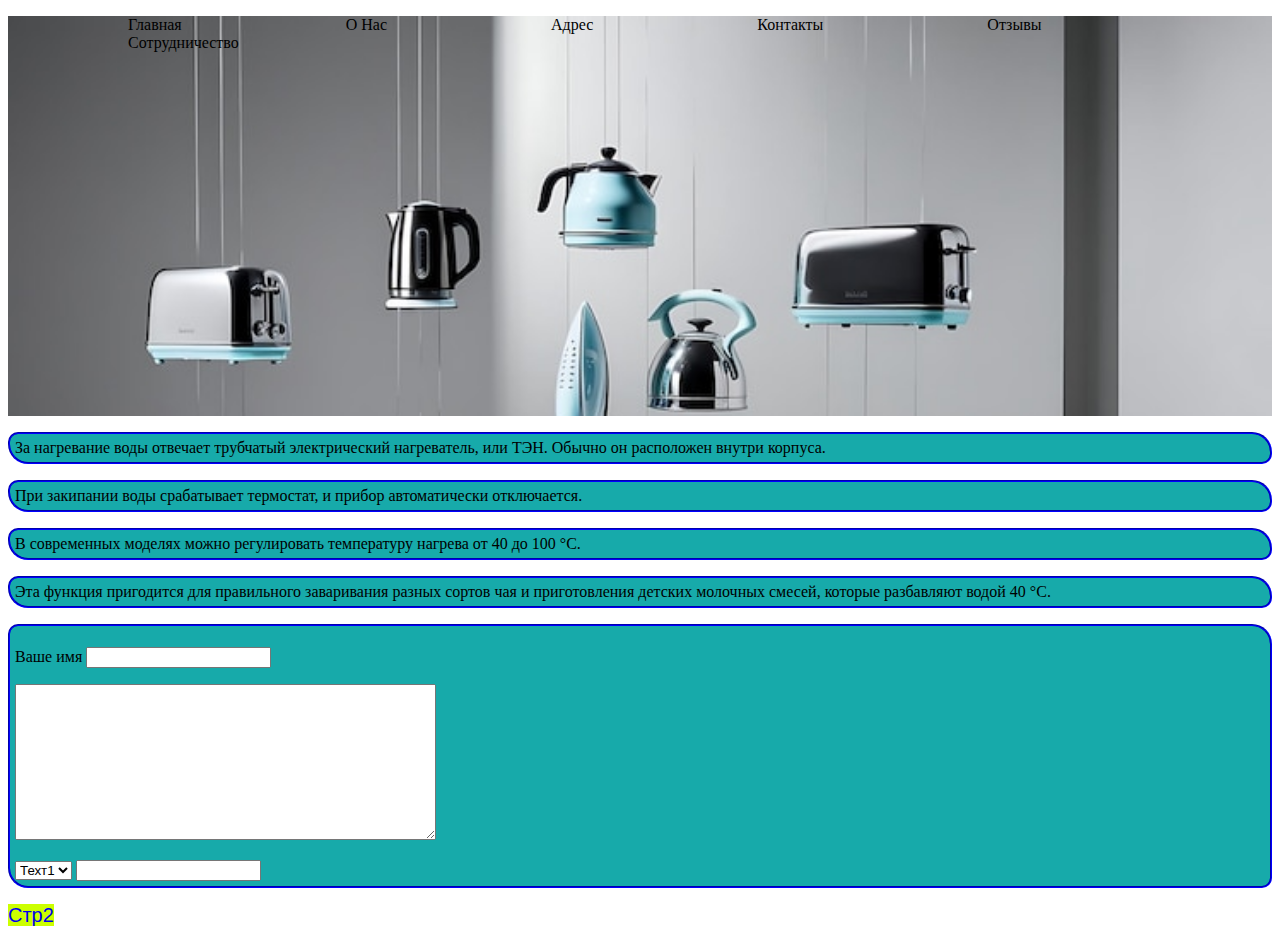
<file: Index2.html>
<!DOCTYPE html>
<html lang="en">
<head>
    <meta charset="UTF-8">
    <meta name="viewport" content="width=device-width, initial-scale=1.0">
    <title>Document</title>
    <link rel="stylesheet" href="css/style.css">
</head>
<body>
    <div class="menu">
    <ul>
    <li>Главная</li>
    <li>О Нас</li>
    <li>Адрес</li>
    <li>Контакты</li>
    <li>Отзывы</li>
    <li>Сотрудничество</li>
</ul>
    </div>
    <p class="ty kl">За нагревание воды отвечает трубчатый электрический нагреватель, или ТЭН. Обычно он расположен внутри корпуса.</p> <p class="kl">При
    закипании воды срабатывает термостат, и прибор автоматически отключается.</p>
    
    <p class="kl" title="Информация про виды чайников">В современных моделях можно регулировать температуру нагрева от 40 до 100 °С.</p>
    
    <p class="kl">Эта функция пригодится для правильного заваривания разных сортов чая и приготовления детских молочных смесей, которые
    разбавляют водой 40 °С.</p>
    <form action="" class="kl">
      <p >  Ваше имя <input type="text" width="20%"></p>
      <p ><textarea cols="50" rows="10"></textarea></p>
      <select><option class="kl" value="">Техт1</option>
      <option class="kl" value="">Техт2</option>
      <option class="kl">Техт3</option></select>
      <input type="password" maxlength="6">
    </form>
<p><a href="index.html">Стр2</a></p>
</body>
</html>
</file>
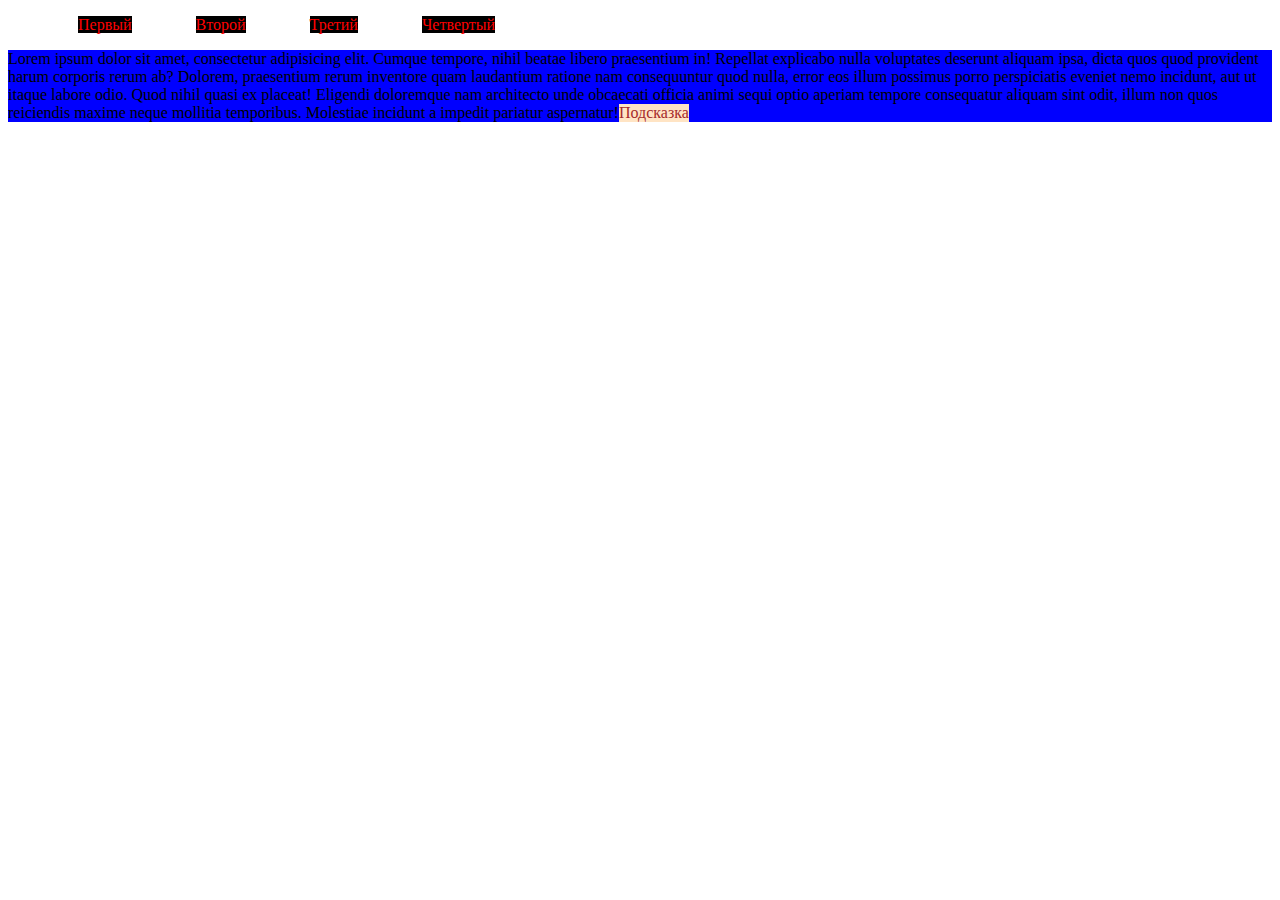
<file: index3.html>
<!DOCTYPE html>
<html lang="en">
<head>
    <meta charset="UTF-8">
    <meta name="viewport" content="width=device-width, initial-scale=1.0">
    <title>Test</title>
    <link rel="stylesheet" href="css/style2.css">
</head>
<body>
    <div class="im">
        <ul>
            <li>Первый</li>
            <li>Второй</li>
            <li>Третий</li>
            <li>Четвертый</li>
        </ul>
        <div>Lorem ipsum dolor sit amet, consectetur adipisicing elit. Cumque tempore, nihil beatae libero praesentium in! Repellat explicabo nulla voluptates deserunt aliquam ipsa, dicta quos quod provident harum corporis rerum ab?
        Dolorem, praesentium rerum inventore quam laudantium ratione nam consequuntur quod nulla, error eos illum possimus porro perspiciatis eveniet nemo incidunt, aut ut itaque labore odio. Quod nihil quasi ex placeat!
        Eligendi doloremque nam architecto unde obcaecati officia animi sequi optio aperiam tempore consequatur aliquam sint odit, illum non quos reiciendis maxime neque mollitia temporibus. Molestiae incidunt a impedit pariatur aspernatur!
     
    
        
        </div>
    </div>
    
</body>
</html>
</file>
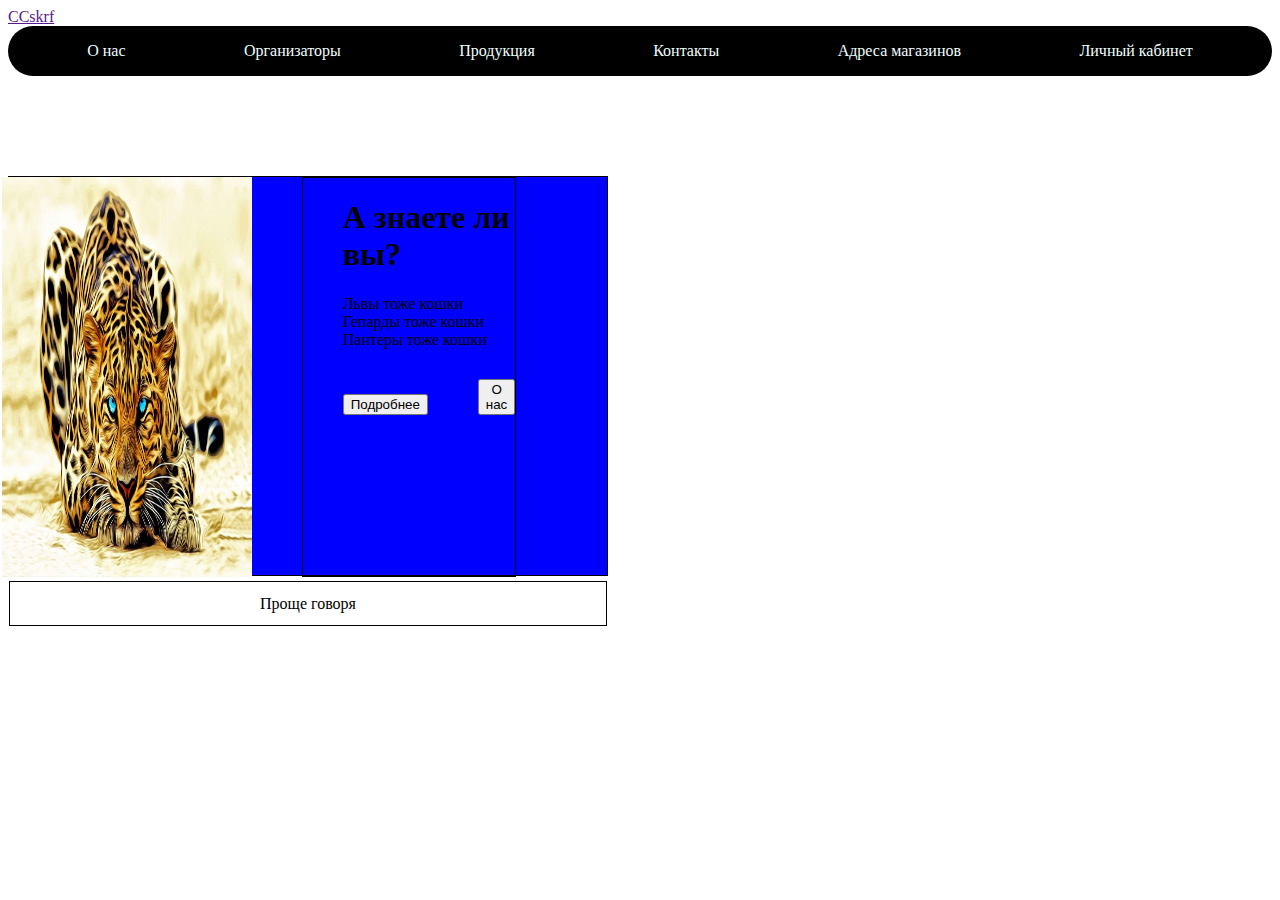
<file: css/index4.html>
<!DOCTYPE html>
<html lang="en">
<head>
    <meta charset="UTF-8">
    <meta name="viewport" content="width=device-width, initial-scale=1.0">
    <title>Document</title>
    <link rel="stylesheet" href="style3.css">
</head>
<body>
   <a href="" title="Нажми">CCskrf</a> 
   <div class="coteiner">

<div class="rt1">О нас</div>
<div class="rt2">Организаторы</div>
<div class="rt3">Продукция</div>
<div class="rt4">Контакты</div>
<div class="rt5">Адреса магазинов</div>
<div class="rt6">Личный кабинет</div>
</div>

<div class="card">
<div class="contentcard">
<img src="tigr.jpg" alt="Тигр"  width="50%">
<div class="text">
    <h1> А знаете ли вы?</h1>
    <div class="text2">
        <div> Львы тоже кошки</div>
        <div>Гепарды тоже кошки</div>
        <div>Пантеры тоже кошки</div>
    </div>
    <div class="kn">
    <div class="button"><button>Подробнее</button></div>
    <div class="mein"><button>О нас</button></div>
    </div>
</div>






</div>

<div class="en">Проще говоря</div>
<div class="cardosn">



</div>




</body>
</html>
</file>
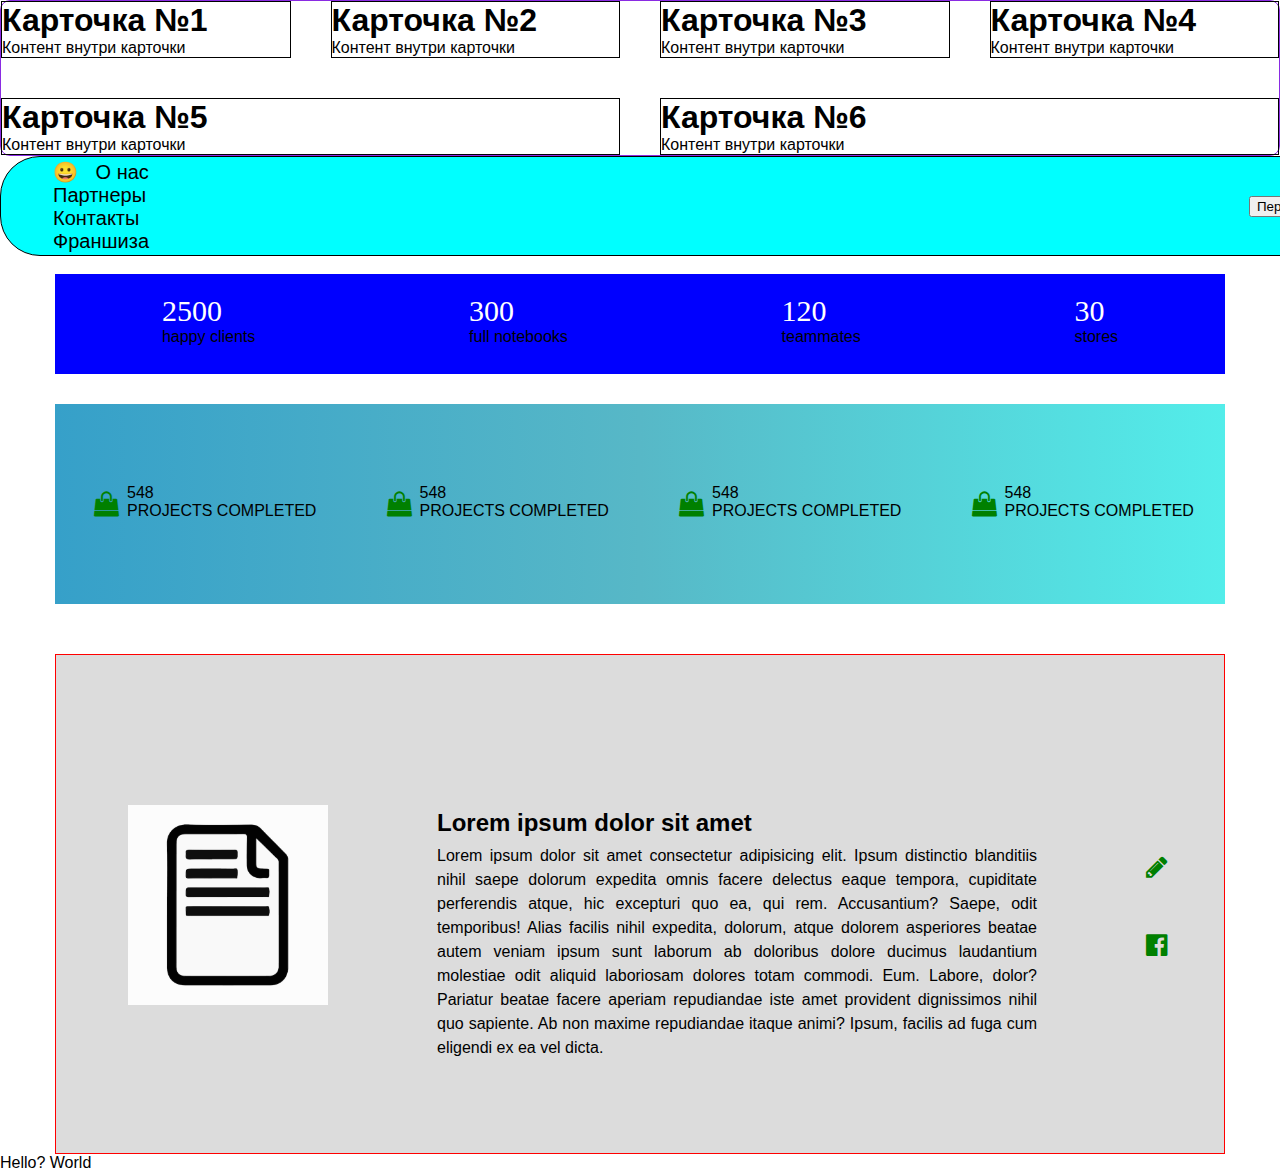
<file: css/index5.html>
<!DOCTYPE html>
<html lang="en">
<head>
    <meta charset="UTF-8">
    <meta name="viewport" content="width=device-width, initial-scale=1.0">
    <link rel="stylesheet" href="css/font-awesome.min.css">
    <link rel="stylesheet" href="style4.css">
    
    <title>Document</title>
</head>
<body>
  <div class="cards">
<div class="card"> <h1>Карточка №1</h1><p>Контент внутри карточки</p></div>
<div class="card"> <h1>Карточка №2</h1><p>Контент внутри карточки</p></div>
<div class="card"> <h1>Карточка №3</h1><p>Контент внутри карточки</p></div>
<div class="card"> <h1>Карточка №4</h1><p>Контент внутри карточки</p></div>
<div class="card"> <h1>Карточка №5</h1><p>Контент внутри карточки</p></div>
<div class="card"> <h1>Карточка №6</h1><p>Контент внутри карточки</p></div>




  </div>  

<header class="header">
<ul>
 <li> <a class="logo">&#128512;</a></li>
    <li>О нас</li>
    <li>Партнеры</li>
    <li>Контакты</li>
    <li>Франшиза</li>
    </ul>
  
    <div class="klj"></div>
  
<button>Перейти</button>
 



</header>

<br>
<br>

<div class="sod">
  <div class="in">
<div class="ts1 tr">
  <div class="tr1"><a href="" class="tr1">2500</a></div>
 <div><a href=""> happy clients</a></div>
</div>
<div class="ts1 tj">
  <div><a href="" class="tr1">300</a></div>
 <div> <a href="">full notebooks</a></div>
</div>
<div class="ts1 kl">
  <div class="tr1"><a href="" class="tr1">120</a></div>
  <div><a href="">teammates</a></div>
</div>
<div class="ts1 as">
  <div><a href="" class="tr1">30</a></div>
  <div><a href="">stores</a></div>
</div>

  </div>
</div>

<div class="bn">
<div class="ut">
<div class="fd">



<div class="hu">
  <div class="l1"> <i class="fa fa-shopping-bag" aria-hidden="true"></i></div>
  <div class="komp">
    <div class="text1">548</div>
    <div class="text2">projects completed</div>
  
  </div>
</div>
<div class="hu">
  <div class="l1"> <i class="fa fa-shopping-bag" aria-hidden="true"></i> </div>
  <div class="komp">
    <div class="text1">548</div>
    <div class="text2">projects completed</div>
  </div>
  
</div>
<div class="hu">
  <div class="l1"> <i class="fa fa-shopping-bag" aria-hidden="true"></i></div>
  <div class="komp">
    <div class="text1">548</div>
    <div class="text2">projects completed</div>
  
  </div>
</div>
<div class="hu">
  <div class="l1"> <i class="fa fa-shopping-bag" aria-hidden="true"></i> </div>
  <div class="komp">
    <div class="text1">548</div>
    <div class="text2">projects completed</div>
  
</div>
</div>












</div>
</div>
</div>

<div class="qw">
<div class="xc">
<div class="af">
<div class="zn"><img src="../document.jpg" alt="документ"></div>
<div class="qq">
  <h2 class="du">Lorem ipsum dolor sit amet </h2>
  <p class="du">Lorem ipsum dolor sit amet consectetur adipisicing elit. Ipsum distinctio blanditiis nihil saepe dolorum expedita omnis facere delectus eaque tempora, cupiditate perferendis atque, hic excepturi quo ea, qui rem. Accusantium?
  Saepe, odit temporibus! Alias facilis nihil expedita, dolorum, atque dolorem asperiores beatae autem veniam ipsum sunt laborum ab doloribus dolore ducimus laudantium molestiae odit aliquid laboriosam dolores totam commodi. Eum.
  Labore, dolor? Pariatur beatae facere aperiam repudiandae iste amet provident dignissimos nihil quo sapiente. Ab non maxime repudiandae itaque animi? Ipsum, facilis ad fuga cum eligendi ex ea vel dicta.</p>
  
</div>
<div class="bm">
  <div class="bm1"><i class="fa fa-pencil" aria-hidden="true"></i></div>
<div class="bm2"><i class="fa fa-facebook-official" aria-hidden="true"></i></div>

</div>





</div>
</div>
</div>


<p> Hello? World</p>




</body>
</html>
</file>
<file: css/style.css>
*{box-sizing:border-box;}
#rt1{background-image: url(../css/24acef8b3a6a45d7239480bcc4ff0193.jpg);background-repeat: no-repeat;background-size: cover;max-width: 100%;height: auto;}
.st2{border: 5px solid violet;border-radius: 5px 7px 9px 11px;border-top-color: aqua;}
.menu{background-image:url("collection-different-things-table-with-silver-toaster-black-toaster_962478-3014.jpg");background-repeat: no-repeat;background-size: cover;width:auto;height:400px;;}
#u1{background-color: red;border: 1px solid red;}
#u2{background-color: yellow;border: 1px solid yellow;}
#u3{background-color: green;border: 1px solid green;}
#rt1{width: 200px;}
ul li{display: inline;;padding: 80px;color:  black;padding-top: -60px;}
.kl{border: 2px groove blue;border-radius: 10px 20px;color: black;padding: 5px;background-color: rgb(23, 170, 170);}
option{color: black;}
a{text-decoration: none;font-family:'Segoe UI', Tahoma, Geneva, Verdana, sans-serif;font-size:20px;background: rgb(204, 255, 0);
    transition: background-color 1s ease-in-out;}
a:hover{background-color: blue;color: black;display: inline;text-transform: scale(1.8)}
.bp div{width: 100px;height: 100px;background-color: blue;margin: 10px;border-radius: 15px;}
.ft:hover{transform:translate(30px,20px) perspective(500px)rotate(45deg) scale(1.5);text-align: center;padding: 10px;}
.ft{text-align: center;padding: 10px;}
.po:hover{transform:skew(30deg,20deg) scale(1.5)translate(100px, 200px);margin-top: 10px;}
.po:active{
        transform: skew(30deg, 20deg) scale(1.5)translate(100px, 200px);
        margin-top: 10px;
    }
    .rew{box-sizing: border-box;}
    div.bp{display: flex;justify-content: center;}
    .bp{width: 500px;height: 500px;}
</file>
<file: css/style2.css>
*{box-sizing: border-box;}
.im div {background-color: blue;transition: background-color 1s ease-in-out;
}
.im div:hover{background-color: red;transform:  scale(1.2);}
.im ul li{color: red;background-color: black;display: inline;margin: 10px 30px;}
.im ul li:hover{text-decoration:none;color: aqua;cursor: grab;opacity: 3.5;}
.im ul li:active{color: blueviolet;background-color: brown;display: inline;}
.im div::after{content:"Подсказка";position: absolute;background-color: bisque;color: brown;}
</file>
<file: css/style3.css>
*{box-sizing: border-box;}

.coteiner{display: flex;flex-wrap: wrap;flex-direction:wrap;justify-content: space-around;gap: 24px;padding: 16px 32px;background-color: black;color: azure;border-radius: 9999px;list-style: none;}
@media(max-width:600px){.coteiner{flex-direction: column;gap: 12px;border-radius: 24px;align-items: stretch;}}
.card{width: 600px;height: 400px;border:1px solid black;margin-top: 100px;background-color: blue;}
.contentcard{display: inline-flex;width: 500px;height: 400px;justify-content: center;gap: 50px;}
.text{padding-left: 40px;border: 1px solid black;}gr.jpg) ;
.text2{display: flex;flex-wrap: wrap;justify-content: center;width: 50px;height: 60px;flex-direction: column;gap: 24px;align-items: center;}
.kn{display: flex;gap:50px;justify-content:space-evenly;align-items: flex-end;margin-top: 30px;}
button{cursor: crosshair;}
.en{display: flex;justify-content: center;align-items: center;gap:24px; height: 45px;border: 1px solid black;}
</file>
<file: css/style4.css>
*{box-sizing: border-box;margin: 0 auto;}
.cards{display: flex;flex-wrap: wrap;gap:40px;column-gap:40px;border:  1px double blueviolet;border-radius: 10px;justify-content: space-between;align-items: center;}
.card{flex:1 1 280px;gap: 20px; border: 1px solid black;padding: 40 px;}

.header{display:inline-flex;justify-content:flex-start;border:  1px solid black;height: 100px;align-items: center;background-color: aqua;border-radius: 40px;font-size: 20px;}
 ul li {display: inline-flex;padding-left:12px;justify-content: flex-start;margin: 0 auto;}
.klj{margin-left: auto;}
button{margin-left:1100px;margin-right: 40px;}
.sod{width: 1170px;height:100px;background-color: blue;border-radius: 1px solid red;margin-bottom: 30px;}
.in{display: flex;justify-content: space-evenly;align-items: center;padding-top: 20px;}
.tr1{font-family: Cambria, Cochin, Georgia, Times, 'Times New Roman', serif;font-size: 30px;color: white;}
a{text-decoration: none;color: black;}
a:hover{text-decoration: none;color: red;}
.ut{width: 1170px;margin: 0 auto;background: #36a0c9;
    background: linear-gradient(90deg, rgba(54, 160, 201, 1) 0%, rgba(87, 184, 199, 1) 50%, rgba(83, 237, 234, 1) 100%);}
.fd{display:flex;justify-content: space-around;height:200px;align-items:center;}

.fa {color:green;font-size: 25px;}
.text2{text-transform: uppercase;}
.hu{display: flex;}
.komp{margin: 0;}
.l1{margin: 8px;}
.xc{width: 1170px;height:500px; margin: 0 auto;background-color: #dcdcdc;border: 1px solid red;margin-top: 50px;}
.zn{width: 200px;height: 200px;margin: 0px 0px 0px 72px;}
img{object-fit: cover;max-width: 100%;height: 100%;}
.du{font-family: sans-serif;line-height: 1.5;text-align: justify;}
.qq{width: 600px;height: 200px;}
.af{display: flex;height: 500px;justify-content: center;align-items: center;}
.bm{display: flex;height: 200px;flex-direction: column;justify-content:space-evenly;font-size: 30px;margin:0px 57px 0px 0px;}
h2{padding-bottom: 3px;}
body{font-family: "Bungee Spice", sans-serif;
    font-weight: 400;
    font-style: normal;}
</file>
